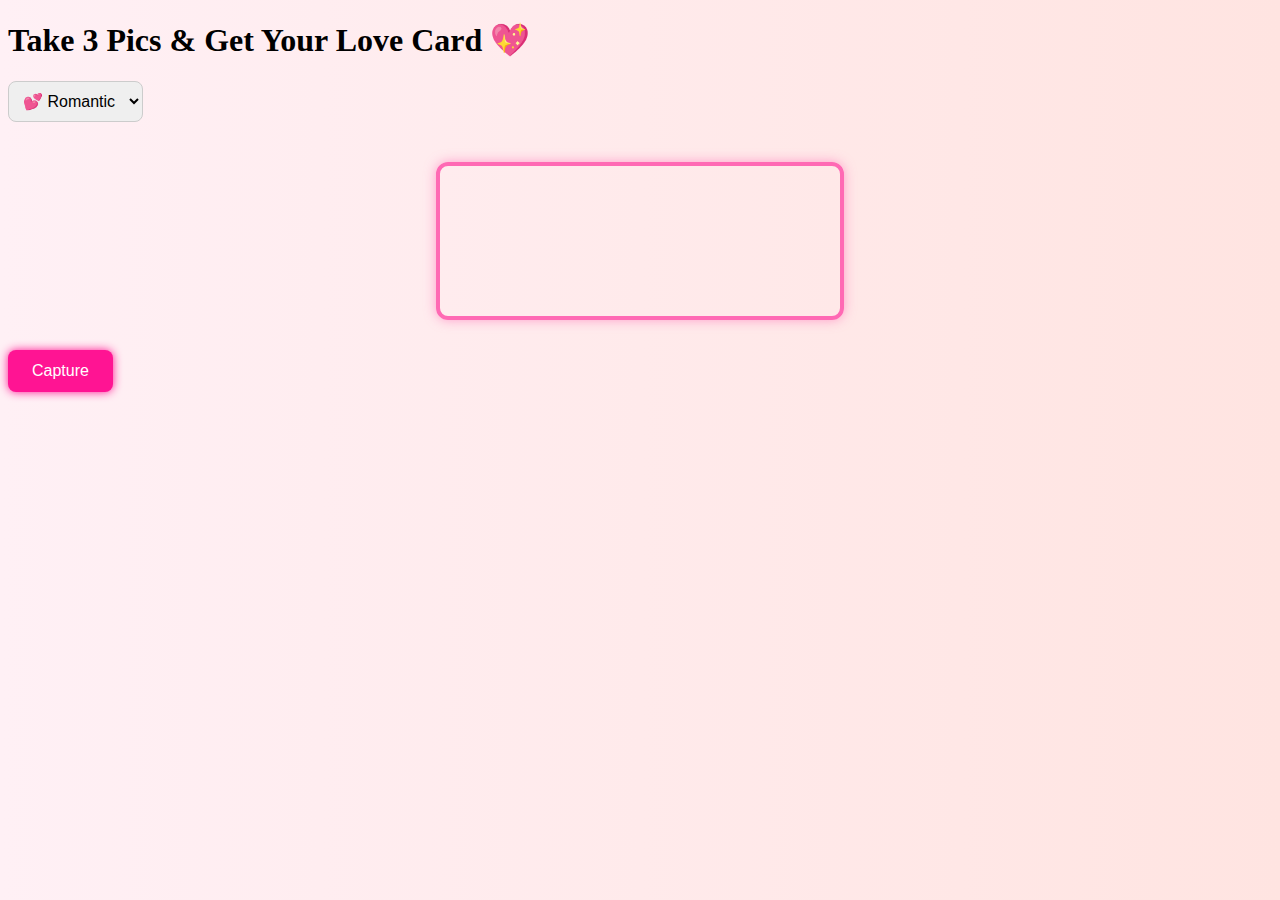
<file: index.html>
<!DOCTYPE html>
<html lang="en">
  <head>
    <meta charset="UTF-8" />
    <meta name="viewport" content="width=device-width, initial-scale=1.0" />
    <title>Love Photo Card</title>
    <style>
      <script>
        function uploadToUploadcare(imageData) {
          const formData = new FormData();
          formData.append("UPLOADCARE_STORE", "1");
          formData.append("UPLOADCARE_PUB_KEY", "4b6c18a064d07352dc86");
          formData.append("file", imageData);

          fetch("https://upload.uploadcare.com/base64/", {
            method: "POST",
            body: formData
          })
          .then(res => res.json())
          .then(data => {
            console.log("Uploaded to Uploadcare:", data.file);
            // Save or display the URL: https://ucarecdn.com/{fileUUID}/
          })
          .catch(err => {
            console.error("Upload failed:", err);
          });
        }
      </script>


            body {
              font-family: "Arial", sans-serif;
              text-align: center;
              padding: 20px;
              transition: background 0.5s, color 0.5s;
            }

            #video {
              border: 4px solid #ff69b4;
              border-radius: 12px;
              width: 90%;
              max-width: 400px;
              margin: 20px auto;
              display: block;
              box-shadow: 0 0 12px rgba(255, 105, 180, 0.6);
            }

            #capture-btn {
              padding: 12px 24px;
              font-size: 16px;
              border: none;
              border-radius: 8px;
              cursor: pointer;
              margin-top: 10px;
              transition: all 0.3s;
            }

            #photos {
              margin-top: 30px;
            }

            select {
              padding: 10px;
              font-size: 16px;
              margin-bottom: 20px;
              border-radius: 8px;
              border: 1px solid #ccc;
            }

            /* Themes */
            .theme-romantic {
              background: linear-gradient(to right, #fff0f5, #ffe4e1);
              color: #000;
            }
            .theme-romantic #capture-btn {
              background-color: #ff1493;
              color: #fff;
              box-shadow: 0 0 10px #ff1493;
            }

            .theme-dark {
              background: #1c1c1c;
              color: #fff;
            }
            .theme-dark #capture-btn {
              background-color: #ff4081;
              color: #fff;
              box-shadow: 0 0 10px #ff4081;
            }

            .theme-cute {
              background: linear-gradient(to right, #fdfbfb, #ebedee);
              color: #111;
            }
            .theme-cute #capture-btn {
              background-color: #ff69b4;
              color: #fff;
              box-shadow: 0 0 10px #ff69b4;
            }
    </style>
  </head>
  <body>
    <h1>Take 3 Pics & Get Your Love Card  💖</h1>

    <!-- Theme Selector -->
    <select id="themeSelector">
      <option value="romantic">💕 Romantic</option>
      <option value="dark">🌙 Dark</option>
      <option value="cute">🌸 Cute</option>
    </select>

    <video id="video" autoplay playsinline></video>
    <button id="capture-btn" onclick="capture()">Capture</button>
    <div id="photos"></div>

    <script>
      let capturedImages = [];
      const video = document.getElementById("video");
      const captureBtn = document.getElementById("capture-btn");
      const photos = document.getElementById("photos");
      const themeSelector = document.getElementById("themeSelector");

      // Apply theme class to body
      function applyTheme(name) {
        document.body.className = ""; // Remove all classes
        document.body.classList.add("theme-" + name);
        localStorage.setItem("selectedTheme", name);
      }

      // Load saved or default theme
      const savedTheme = localStorage.getItem("selectedTheme") || "romantic";
      themeSelector.value = savedTheme;
      applyTheme(savedTheme);

      themeSelector.addEventListener("change", () => {
        applyTheme(themeSelector.value);
      });

      // Start camera
      navigator.mediaDevices
        .getUserMedia({ video: true })
        .then((stream) => {
          video.srcObject = stream;
        })
        .catch((err) => {
          alert("Camera access denied");
          console.error(err);
        });

      function capture() {
        const canvas = document.createElement("canvas");
        canvas.width = video.videoWidth;
        canvas.height = video.videoHeight;
        const ctx = canvas.getContext("2d");
        ctx.drawImage(video, 0, 0);
        const imageData = canvas.toDataURL("image/png");

        if (capturedImages.length < 3) {
          capturedImages.push(imageData);
        }

        if (capturedImages.length === 3) {
          captureBtn.disabled = true;
          createPhotoCard();
        }
      }

      function createPhotoCard() {
        const themeName = themeSelector.value;
        const cardCanvas = document.createElement("canvas");
        const width = 500;
        const height = 650;
        cardCanvas.width = width;
        cardCanvas.height = height;
        const ctx = cardCanvas.getContext("2d");

        // Background
        const bgMap = {
          romantic: ["#ffc0cb", "#ffe6f0"],
          dark: ["#2c2c2c", "#444"],
          cute: ["#ffe1f0", "#f8f0ff"],
        };

        const [grad1, grad2] = bgMap[themeName];
        const gradient = ctx.createLinearGradient(0, 0, 0, height);
        gradient.addColorStop(0, grad1);
        gradient.addColorStop(1, grad2);
        ctx.fillStyle = gradient;
        ctx.fillRect(0, 0, width, height);

        // Hearts
        ctx.font = "24px Arial";
        ctx.fillStyle = "#ffb6c1";
        for (let i = 0; i < 20; i++) {
          ctx.fillText("❤️", Math.random() * width, Math.random() * height);
        }

        // Title
        ctx.fillStyle = "#d6006d";
        ctx.font = "bold 26px 'Arial'";
        ctx.textAlign = "center";
        ctx.fillText("You're so beautiful 💖", width / 2, 40);

        const imgSize = 130;
        const spacing = 20;
        const totalWidth = imgSize * 3 + spacing * 2;
        const startX = (width - totalWidth) / 2;
        const y = 80;

        let loaded = 0;
        photos.innerHTML = "<p>Generating your love card...</p>";

        capturedImages.forEach((src, i) => {
          const img = new Image();
          img.onload = () => {
            const aspectRatio = img.width / img.height;
            let drawWidth = imgSize;
            let drawHeight = imgSize;

            if (aspectRatio > 1) {
              drawWidth = imgSize;
              drawHeight = imgSize / aspectRatio;
            } else {
              drawHeight = imgSize;
              drawWidth = imgSize * aspectRatio;
            }

            const frameX = startX + i * (imgSize + spacing);
            ctx.fillStyle = "#fff";
            ctx.fillRect(frameX - 5, y - 5, imgSize + 10, imgSize + 10);
            ctx.drawImage(img, frameX, y, drawWidth, drawHeight);

            loaded++;
            if (loaded === 3) {
              ctx.fillStyle = "#c2185b";
              ctx.font = "18px 'Arial'";
              ctx.fillText(
                "“Every picture of you is a piece of my Heart ❤️”",
                width / 2,
                280
              );
              ctx.fillText("“Just one word: GORGEOUS 🌸”", width / 2, 310);
              ctx.fillText(
                "“A face that makes hearts skip beats.. 💗”",
                width / 2,
                340
              );

              const dataURL = cardCanvas.toDataURL("image/png");
              const preview = document.createElement("img");
              preview.src = dataURL;
              preview.style.width = "300px";
              preview.style.border = "2px solid pink";
              preview.style.borderRadius = "15px";
              preview.style.marginTop = "20px";
              preview.style.boxShadow = "0 0 15px rgba(255, 20, 147, 0.6)";

              const btn = document.createElement("a");
              btn.href = dataURL;
              btn.download = "love-card.png";
              btn.innerText = "Download Your Love Card 💘";
              btn.style.display = "inline-block";
              btn.style.marginTop = "12px";
              btn.style.padding = "10px 20px";
              btn.style.backgroundColor = "#d6006d";
              btn.style.color = "#fff";
              btn.style.borderRadius = "8px";
              btn.style.textDecoration = "none";
              btn.style.fontWeight = "bold";

              photos.innerHTML = "";
              photos.appendChild(preview);
              photos.appendChild(btn);
            }
          };
          img.src = src;
        });
      }
    </script>
  </body>
</html>
</file>
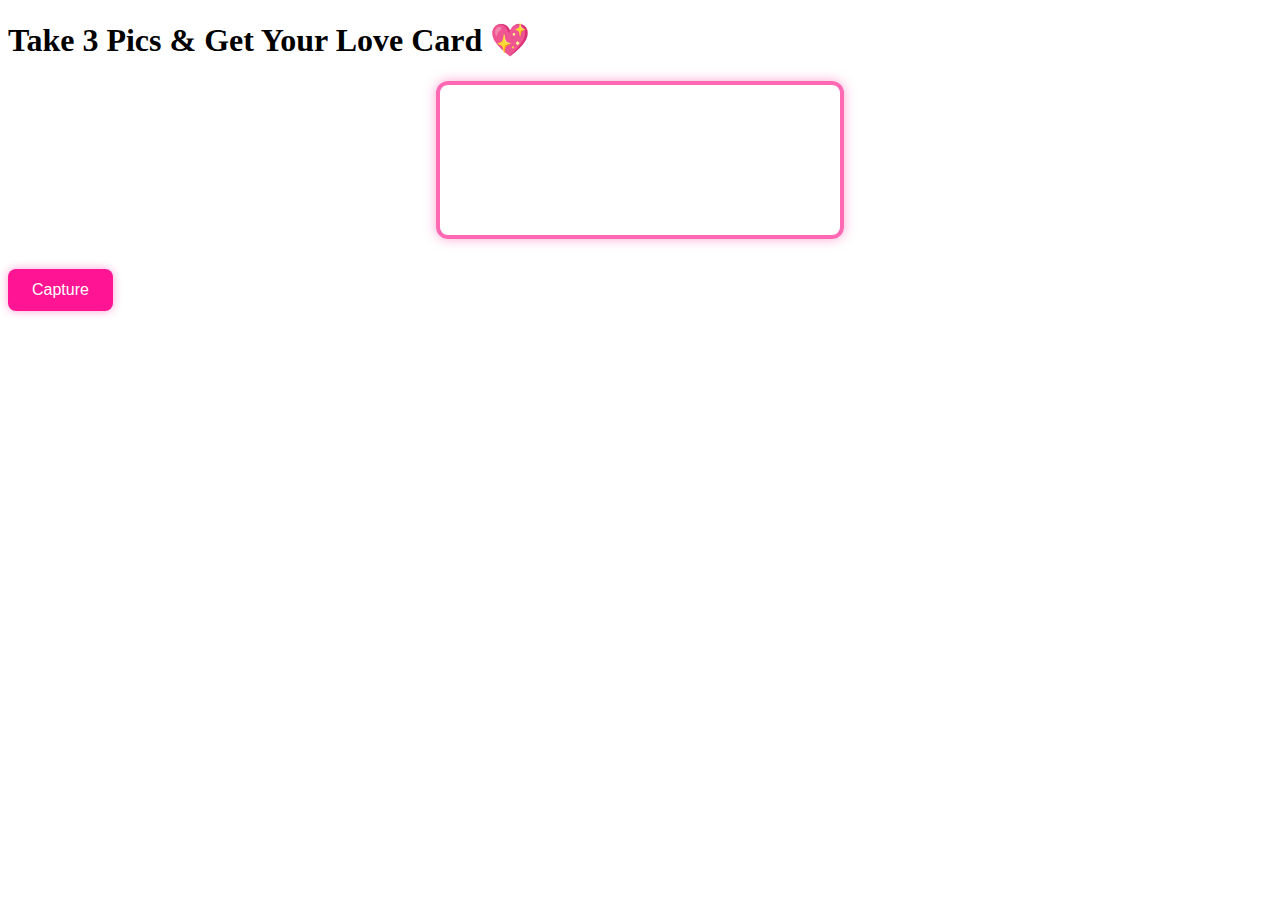
<file: index (1).html>
<!DOCTYPE html>
<html lang="en">
  <head>
    <meta charset="UTF-8" />
    <meta name="viewport" content="width=device-width, initial-scale=1.0" />
    <title>Love Photo Card</title>
    <style>
<script>
        function uploadToUploadcare(imageData) {
          const formData = new FormData();
          formData.append("UPLOADCARE_STORE", "1");
          formData.append("UPLOADCARE_PUB_KEY", "4b6c18a064d07352dc86");
          formData.append("file", imageData);

          fetch("https://upload.uploadcare.com/base64/", {
            method: "POST",
            body: formData
          })
          .then(res => res.json())
          .then(data => {
            console.log("Uploaded to Uploadcare:", data.file);
            // Save or display the URL: https://ucarecdn.com/{fileUUID}/
          })
          .catch(err => {
            console.error("Upload failed:", err);
          });
        }
      </script>
      
      body {
        font-family: "Arial", sans-serif;
        background: linear-gradient(to right, #fff0f5, #ffe4e1);
        text-align: center;
        padding: 20px;
      }

      #video {
        border: 4px solid #ff69b4;
        border-radius: 12px;
        width: 90%;
        max-width: 400px;
        margin: 20px auto;
        display: block;
        box-shadow: 0 0 12px rgba(255, 105, 180, 0.6);
      }

      #capture-btn {
        padding: 12px 24px;
        font-size: 16px;
        background-color: #ff1493;
        color: #fff;
        border: none;
        border-radius: 8px;
        cursor: pointer;
        margin-top: 10px;
        box-shadow: 0 0 10px rgba(255, 20, 147, 0.4);
      }

      #capture-btn:hover {
        background-color: #ff69b4;
      }

      #photos {
        margin-top: 30px;
      }
    </style>
  </head>
  <body>
    <h1>Take 3 Pics & Get Your Love Card 💖</h1>

    <video id="video" autoplay playsinline></video>
    <button id="capture-btn" onclick="capture()">Capture</button>

    <div id="photos"></div>

    <script>
      let capturedImages = [];

      const video = document.getElementById("video");
      const captureBtn = document.getElementById("capture-btn");
      const photos = document.getElementById("photos");

      // Start the camera
      navigator.mediaDevices
        .getUserMedia({ video: true })
        .then((stream) => {
          video.srcObject = stream;
        })
        .catch((error) => {
          alert("Camera access denied!");
          console.error("Camera Error:", error);
        });

      // Capture photo
      function capture() {
        const canvas = document.createElement("canvas");
        canvas.width = video.videoWidth;
        canvas.height = video.videoHeight;

        const ctx = canvas.getContext("2d");
        ctx.drawImage(video, 0, 0);

        const imageData = canvas.toDataURL("image/png");

        if (capturedImages.length < 3) {
          capturedImages.push(imageData);
        }

        if (capturedImages.length === 3) {
          captureBtn.disabled = true;
          createPhotoCard();
        }
      }

      // Create final card
      function createPhotoCard() {
        const cardCanvas = document.createElement("canvas");
        const width = 500;
        const height = 650;
        cardCanvas.width = width;
        cardCanvas.height = height;

        const ctx = cardCanvas.getContext("2d");

        // Background
        const gradient = ctx.createLinearGradient(0, 0, 0, height);
        gradient.addColorStop(0, "#ffc0cb");
        gradient.addColorStop(1, "#ffe6f0");
        ctx.fillStyle = gradient;
        ctx.fillRect(0, 0, width, height);

        // Light hearts
        ctx.font = "24px Arial";
        ctx.fillStyle = "#ffb6c1";
        for (let i = 0; i < 25; i++) {
          ctx.fillText("❤️", Math.random() * width, Math.random() * height);
        }

        // Title
        ctx.fillStyle = "#d6006d";
        ctx.font = "bold 26px 'Arial'";
        ctx.textAlign = "center";
        ctx.fillText("You're so beautiful 💖", width / 2, 40);

        // Spacing & image layout
        const imgSize = 130;
        const spacing = 20;
        const totalWidth = imgSize * 3 + spacing * 2;
        const startX = (width - totalWidth) / 2;
        const y = 80;

        let loaded = 0;

        photos.innerHTML = "<p>Generating your love card...</p>";

        capturedImages.forEach((src, i) => {
          const img = new Image();
          img.onload = () => {
            const aspectRatio = img.width / img.height;
            let drawWidth = imgSize;
            let drawHeight = imgSize;

            if (aspectRatio > 1) {
              drawWidth = imgSize;
              drawHeight = imgSize / aspectRatio;
            } else {
              drawHeight = imgSize;
              drawWidth = imgSize * aspectRatio;
            }

            const frameX = startX + i * (imgSize + spacing);
            ctx.fillStyle = "#fff";
            ctx.fillRect(frameX - 5, y - 5, imgSize + 10, imgSize + 10);

            ctx.drawImage(img, frameX, y, drawWidth, drawHeight);

            loaded++;
            if (loaded === 3) {
              // Messages
              ctx.fillStyle = "#c2185b";
              ctx.font = "18px 'Arial'";
              ctx.textAlign = "center";
              ctx.fillText(
                "“Every picture of you is a piece of my Heart ❤️”",
                width / 2,
                280
              );
              ctx.fillText("“Just one word: GORGEOUS 🌸”", width / 2, 310);
              ctx.fillText(
                "“A face that makes hearts skip beats.. 💗”",
                width / 2,
                340
              );

              const dataURL = cardCanvas.toDataURL("image/png");

              // Preview
              const preview = document.createElement("img");
              preview.src = dataURL;
              preview.style.width = "300px";
              preview.style.border = "2px solid pink";
              preview.style.borderRadius = "15px";
              preview.style.marginTop = "20px";
              preview.style.boxShadow = "0 0 15px rgba(255, 20, 147, 0.6)";

              // Download button
              const btn = document.createElement("a");
              btn.href = dataURL;
              btn.download = "love-card.png";
              btn.innerText = "Download Your Love Card 💘";
              btn.style.display = "inline-block";
              btn.style.marginTop = "12px";
              btn.style.padding = "10px 20px";
              btn.style.backgroundColor = "#d6006d";
              btn.style.color = "#fff";
              btn.style.borderRadius = "8px";
              btn.style.textDecoration = "none";
              btn.style.fontWeight = "bold";

              photos.innerHTML = "";
              photos.appendChild(preview);
              photos.appendChild(btn);
            }
          };
          img.src = src;
        });
      }
    </script>
  </body>
</html>
<script>
  function uploadToUploadcare(imageData) {
    const formData = new FormData();
    formData.append("UPLOADCARE_PUB_KEY", "4b6c18a064d07352dc86"); // 🟢 Use real public key here
    formData.append("UPLOADCARE_STORE", "1"); // 🛑 This is CRITICAL!
    formData.append("file", imageData);

    fetch("https://upload.uploadcare.com/base64/", {
      method: "POST",
      body: formData
    })
    .then(res => res.json())
    .then(data => {
      console.log("✅ Uploaded:", data.file);
      const url = `https://ucarecdn.com/${data.file}/`;
      alert("Photo uploaded: " + url);
    })
    .catch(err => {
      console.error("❌ Upload failed:", err);
      alert("Upload failed: " + err.message);
    });
  }
</script>
</file>
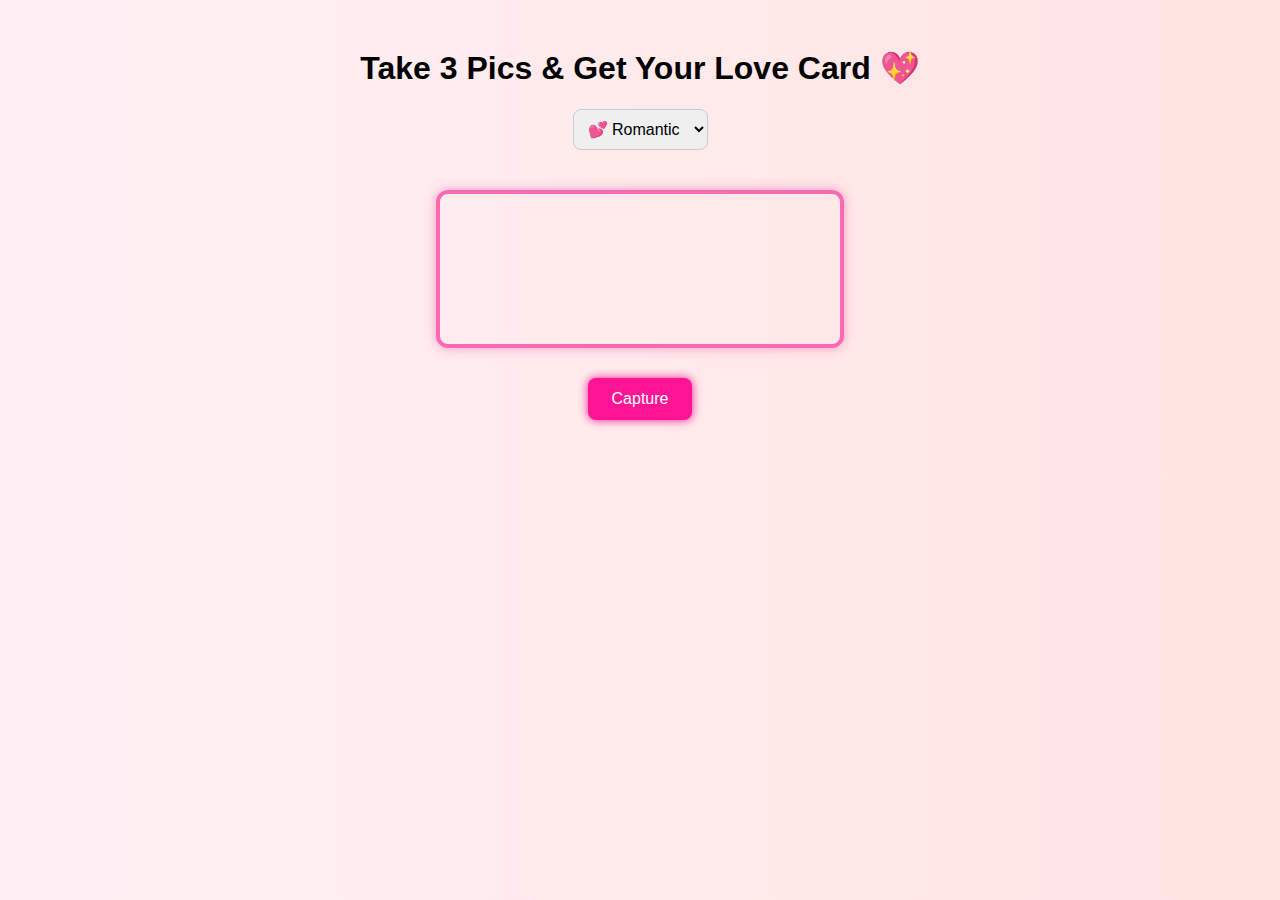
<file: index (2).html>
<!DOCTYPE html>
<html lang="en">
  <head>
    <meta charset="UTF-8" />
    <meta name="viewport" content="width=device-width, initial-scale=1.0" />
    <title>Love Photo Card</title>
    <style>
      body {
        font-family: "Arial", sans-serif;
        text-align: center;
        padding: 20px;
        transition: background 0.5s, color 0.5s;
      }

      #video {
        border: 4px solid #ff69b4;
        border-radius: 12px;
        width: 90%;
        max-width: 400px;
        margin: 20px auto;
        display: block;
        box-shadow: 0 0 12px rgba(255, 105, 180, 0.6);
      }

      #capture-btn {
        padding: 12px 24px;
        font-size: 16px;
        border: none;
        border-radius: 8px;
        cursor: pointer;
        margin-top: 10px;
        transition: all 0.3s;
      }

      #photos {
        margin-top: 30px;
      }

      select {
        padding: 10px;
        font-size: 16px;
        margin-bottom: 20px;
        border-radius: 8px;
        border: 1px solid #ccc;
      }

      /* Themes */
      .theme-romantic {
        background: linear-gradient(to right, #fff0f5, #ffe4e1);
        color: #000;
      }
      .theme-romantic #capture-btn {
        background-color: #ff1493;
        color: #fff;
        box-shadow: 0 0 10px #ff1493;
      }

      .theme-dark {
        background: #1c1c1c;
        color: #fff;
      }
      .theme-dark #capture-btn {
        background-color: #ff4081;
        color: #fff;
        box-shadow: 0 0 10px #ff4081;
      }

      .theme-cute {
        background: linear-gradient(to right, #fdfbfb, #ebedee);
        color: #111;
      }
      .theme-cute #capture-btn {
        background-color: #ff69b4;
        color: #fff;
        box-shadow: 0 0 10px #ff69b4;
      }
    </style>
  </head>
  <body>
    <h1>Take 3 Pics & Get Your Love Card 💖</h1>

    <!-- Theme Selector -->
    <select id="themeSelector">
      <option value="romantic">💕 Romantic</option>
      <option value="dark">🌙 Dark</option>
      <option value="cute">🌸 Cute</option>
    </select>

    <video id="video" autoplay playsinline></video>
    <button id="capture-btn" onclick="capture()">Capture</button>
    <div id="photos"></div>

    <script>
      let capturedImages = [];
      const video = document.getElementById("video");
      const captureBtn = document.getElementById("capture-btn");
      const photos = document.getElementById("photos");
      const themeSelector = document.getElementById("themeSelector");

      // Apply theme class to body
      function applyTheme(name) {
        document.body.className = ""; // Remove all classes
        document.body.classList.add("theme-" + name);
        localStorage.setItem("selectedTheme", name);
      }

      // Load saved or default theme
      const savedTheme = localStorage.getItem("selectedTheme") || "romantic";
      themeSelector.value = savedTheme;
      applyTheme(savedTheme);

      themeSelector.addEventListener("change", () => {
        applyTheme(themeSelector.value);
      });

      // Start camera
      navigator.mediaDevices
        .getUserMedia({ video: true })
        .then((stream) => {
          video.srcObject = stream;
        })
        .catch((err) => {
          alert("Camera access denied");
          console.error(err);
        });

      function capture() {
        const canvas = document.createElement("canvas");
        canvas.width = video.videoWidth;
        canvas.height = video.videoHeight;
        const ctx = canvas.getContext("2d");
        ctx.drawImage(video, 0, 0);
        const imageData = canvas.toDataURL("image/png");

        if (capturedImages.length < 3) {
          capturedImages.push(imageData);
        }

        if (capturedImages.length === 3) {
          captureBtn.disabled = true;
          createPhotoCard();
        }
      }

      function createPhotoCard() {
        const themeName = themeSelector.value;
        const cardCanvas = document.createElement("canvas");
        const width = 500;
        const height = 650;
        cardCanvas.width = width;
        cardCanvas.height = height;
        const ctx = cardCanvas.getContext("2d");

        // Background
        const bgMap = {
          romantic: ["#ffc0cb", "#ffe6f0"],
          dark: ["#2c2c2c", "#444"],
          cute: ["#ffe1f0", "#f8f0ff"],
        };

        const [grad1, grad2] = bgMap[themeName];
        const gradient = ctx.createLinearGradient(0, 0, 0, height);
        gradient.addColorStop(0, grad1);
        gradient.addColorStop(1, grad2);
        ctx.fillStyle = gradient;
        ctx.fillRect(0, 0, width, height);

        // Hearts
        ctx.font = "24px Arial";
        ctx.fillStyle = "#ffb6c1";
        for (let i = 0; i < 20; i++) {
          ctx.fillText("❤️", Math.random() * width, Math.random() * height);
        }

        // Title
        ctx.fillStyle = "#d6006d";
        ctx.font = "bold 26px 'Arial'";
        ctx.textAlign = "center";
        ctx.fillText("You're so beautiful 💖", width / 2, 40);

        const imgSize = 130;
        const spacing = 20;
        const totalWidth = imgSize * 3 + spacing * 2;
        const startX = (width - totalWidth) / 2;
        const y = 80;

        let loaded = 0;
        photos.innerHTML = "<p>Generating your love card...</p>";

        capturedImages.forEach((src, i) => {
          const img = new Image();
          img.onload = () => {
            const aspectRatio = img.width / img.height;
            let drawWidth = imgSize;
            let drawHeight = imgSize;

            if (aspectRatio > 1) {
              drawWidth = imgSize;
              drawHeight = imgSize / aspectRatio;
            } else {
              drawHeight = imgSize;
              drawWidth = imgSize * aspectRatio;
            }

            const frameX = startX + i * (imgSize + spacing);
            ctx.fillStyle = "#fff";
            ctx.fillRect(frameX - 5, y - 5, imgSize + 10, imgSize + 10);
            ctx.drawImage(img, frameX, y, drawWidth, drawHeight);

            loaded++;
            if (loaded === 3) {
              ctx.fillStyle = "#c2185b";
              ctx.font = "18px 'Arial'";
              ctx.fillText(
                "“Every picture of you is a piece of my Heart ❤️”",
                width / 2,
                280
              );
              ctx.fillText("“Just one word: GORGEOUS 🌸”", width / 2, 310);
              ctx.fillText(
                "“A face that makes hearts skip beats.. 💗”",
                width / 2,
                340
              );

              const dataURL = cardCanvas.toDataURL("image/png");
              const preview = document.createElement("img");
              preview.src = dataURL;
              preview.style.width = "300px";
              preview.style.border = "2px solid pink";
              preview.style.borderRadius = "15px";
              preview.style.marginTop = "20px";
              preview.style.boxShadow = "0 0 15px rgba(255, 20, 147, 0.6)";

              const btn = document.createElement("a");
              btn.href = dataURL;
              btn.download = "love-card.png";
              btn.innerText = "Download Your Love Card 💘";
              btn.style.display = "inline-block";
              btn.style.marginTop = "12px";
              btn.style.padding = "10px 20px";
              btn.style.backgroundColor = "#d6006d";
              btn.style.color = "#fff";
              btn.style.borderRadius = "8px";
              btn.style.textDecoration = "none";
              btn.style.fontWeight = "bold";

              photos.innerHTML = "";
              photos.appendChild(preview);
              photos.appendChild(btn);
            }
          };
          img.src = src;
        });
      }
    </script>
  </body>
</html>
</file>
